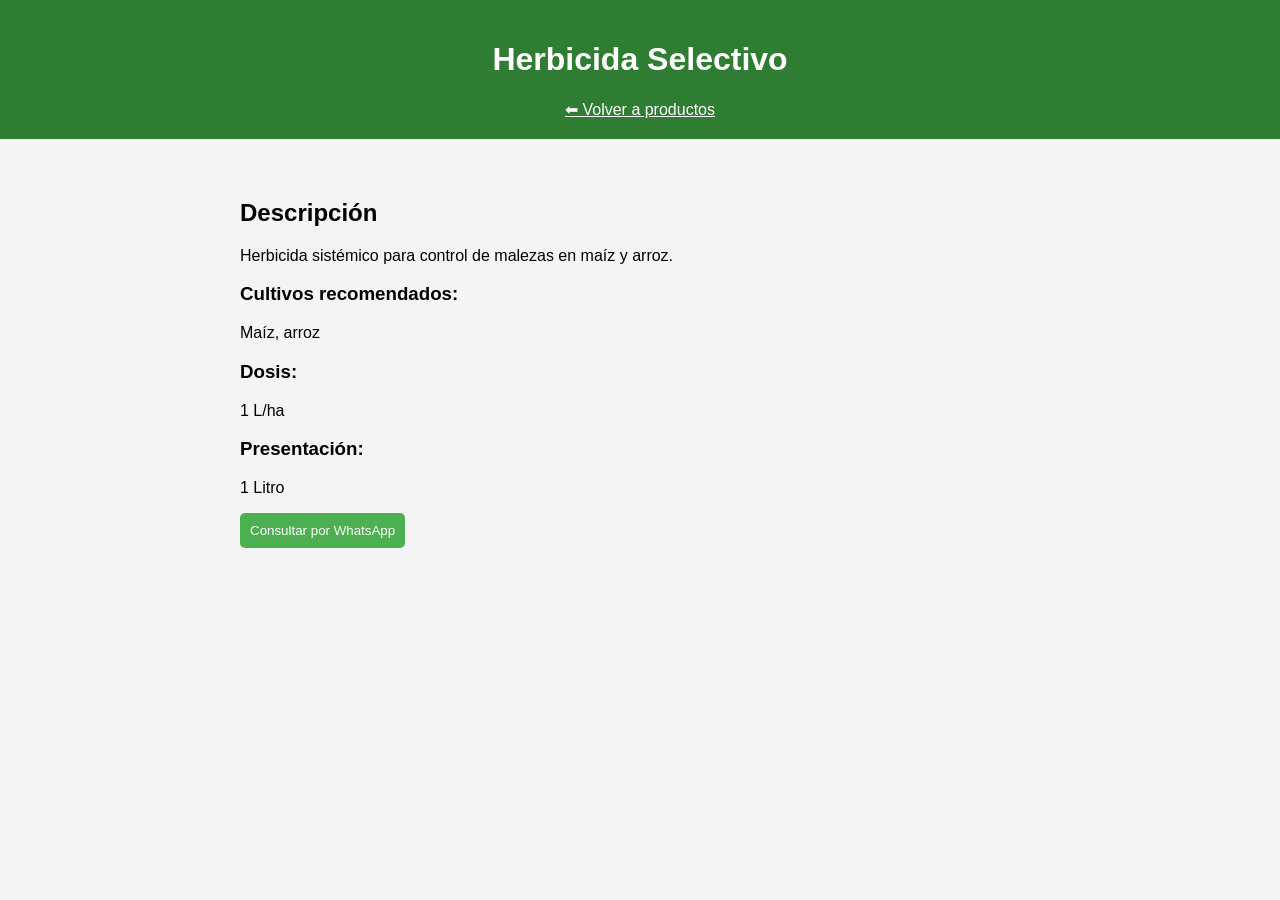
<file: herbicida.html>
<!DOCTYPE html>
<html lang="es">
<head>
<meta charset="UTF-8">
<meta name="viewport" content="width=device-width, initial-scale=1.0">
<title>Herbicida Selectivo</title>

<style>
body { font-family: Arial; margin:0; background:#f4f4f4; }
header { background:#2e7d32; color:white; padding:20px; text-align:center; }
section { padding:40px; max-width:800px; margin:auto; }
button {
    background:#4caf50;
    color:white;
    border:none;
    padding:10px;
    border-radius:5px;
    cursor:pointer;
}
</style>
</head>

<body>

<header>
<h1>Herbicida Selectivo</h1>
<a href="productos.html" style="color:white;">⬅ Volver a productos</a>
</header>

<section>

<h2>Descripción</h2>
<p>Herbicida sistémico para control de malezas en maíz y arroz.</p>

<h3>Cultivos recomendados:</h3>
<p>Maíz, arroz</p>

<h3>Dosis:</h3>
<p>1 L/ha</p>

<h3>Presentación:</h3>
<p>1 Litro</p>

<button onclick="window.open('https://wa.me/51987654321','_blank')">
Consultar por WhatsApp
</button>

</section>

</body>
</html>
</file>
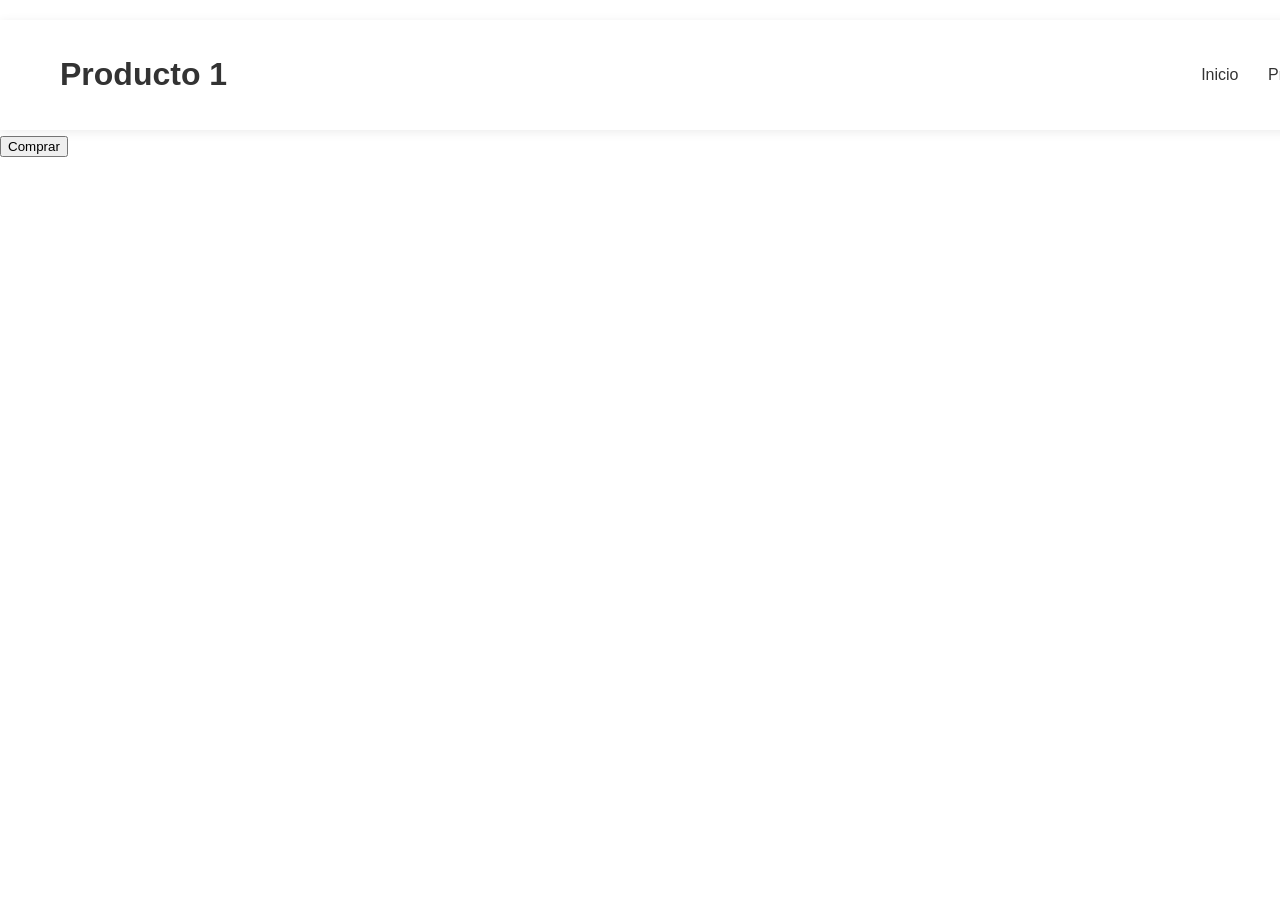
<file: producto1.html>
<!DOCTYPE html>
<html lang="es">
<head>
    <meta charset="UTF-8">
    <title>Producto 1</title>
    <link rel="stylesheet" href="style.css">
</head>
<body>

<header>
    <h1>Producto 1</h1>
    <nav>
        <a href="index.html">Inicio</a>
        <a href="productos.html">Productos</a>
    </nav>
</header>

<section class="detalle">
    <h2>Producto 1</h2>
    <p>Aquí va la descripción completa del producto.</p>
    <p>Precio: $20</p>

    <button onclick="comprar()">Comprar</button>
</section>

<script>
function comprar() {
    alert("Gracias por tu compra 🛒");
}
</script>

</body>
</html>
</file>
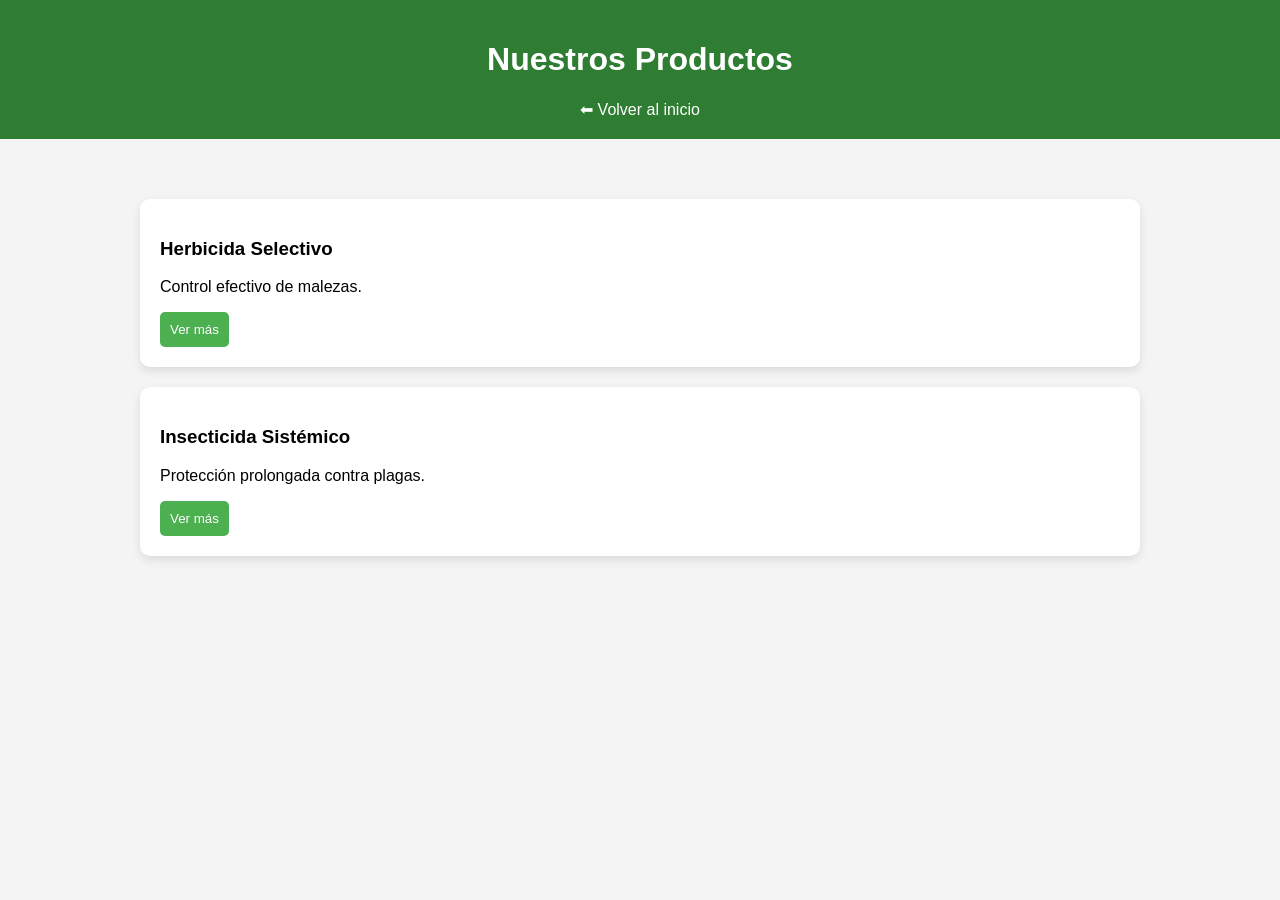
<file: productos.html>
<!DOCTYPE html>
<html lang="es">
<head>
<meta charset="UTF-8">
<meta name="viewport" content="width=device-width, initial-scale=1.0">
<title>Productos - AgroMendoza</title>

<style>
body { font-family: Arial; margin:0; background:#f4f4f4; }
header { background:#2e7d32; color:white; padding:20px; text-align:center; }
section { padding:40px; max-width:1000px; margin:auto; }
.producto {
    background:white;
    padding:20px;
    margin:20px 0;
    border-radius:10px;
    box-shadow:0 4px 10px rgba(0,0,0,0.1);
}
a { text-decoration:none; color:inherit; }
button {
    background:#4caf50;
    color:white;
    border:none;
    padding:10px;
    border-radius:5px;
    cursor:pointer;
}
</style>
</head>

<body>

<header>
<h1>Nuestros Productos</h1>
<a href="index.html" style="color:white;">⬅ Volver al inicio</a>
</header>

<section>

<div class="producto">
<h3>Herbicida Selectivo</h3>
<p>Control efectivo de malezas.</p>
<a href="herbicida.html">
<button>Ver más</button>
</a>
</div>

<div class="producto">
<h3>Insecticida Sistémico</h3>
<p>Protección prolongada contra plagas.</p>
<a href="insecticida.html">
<button>Ver más</button>
</a>
</div>

</section>

</body>
</html>
</file>
<file: style.css>
body {
    margin: 0;
    font-family: 'Segoe UI', sans-serif;
    color: #333;
}

header {
    position: fixed;
    width: 100%;
    background: white;
    display: flex;
    justify-content: space-between;
    align-items: center;
    padding: 15px 60px;
    box-shadow: 0 2px 10px rgba(0,0,0,0.08);
    z-index: 1000;
}

.logo {
    font-weight: 600;
    font-size: 20px;
    color: #1b5e20;
}

nav a {
    margin-left: 25px;
    text-decoration: none;
    color: #333;
    font-weight: 500;
}

.hero {
    height: 90vh;
    background: url('https://images.unsplash.com/photo-1500937386664-56d1dfef3854') center/cover no-repeat;
    display: flex;
    align-items: center;
    justify-content: center;
    text-align: center;
    color: white;
    padding-top: 60px;
}

.hero-content {
    background: rgba(0, 0, 0, 0.55);
    padding: 50px 40px;
    border-radius: 8px;
    max-width: 700px;
}

.hero h1 {
    font-size: 42px;
    margin-bottom: 15px;
}

.hero p {
    font-size: 18px;
    margin-bottom: 25px;
}

.btn {
    background: #2e7d32;
    color: white;
    padding: 12px 28px;
    text-decoration: none;
    border-radius: 5px;
    transition: 0.3s;
}

.btn:hover {
    background: #1b5e20;
}

.section {
    padding: 90px 60px;
    text-align: center;
}

.text {
    max-width: 700px;
    margin: 0 auto;
}

.light {
    background: #f4f8f4;
}

.grid {
    display: flex;
    justify-content: center;
    gap: 30px;
    flex-wrap: wrap;
    margin-top: 40px;
}

.card {
    width: 220px; /* IMÁGENES MÁS PEQUEÑAS */
    transition: 0.3s;
}

.card img {
    width: 100%;
    height: 140px; /* REDUCIMOS ALTURA */
    object-fit: cover;
    border-radius: 8px;
}

.card:hover {
    transform: translateY(-5px);
}

.stats {
    background: #1b5e20;
    color: white;
    display: flex;
    justify-content: center;
    gap: 60px;
    padding: 60px;
    text-align: center;
}

.stats h3 {
    font-size: 32px;
    margin-bottom: 5px;
}

.dark {
    background: #0f3d14;
    color: white;
}

footer {
    background: #111;
    color: white;
    text-align: center;
    padding: 20px;
}
</file>
